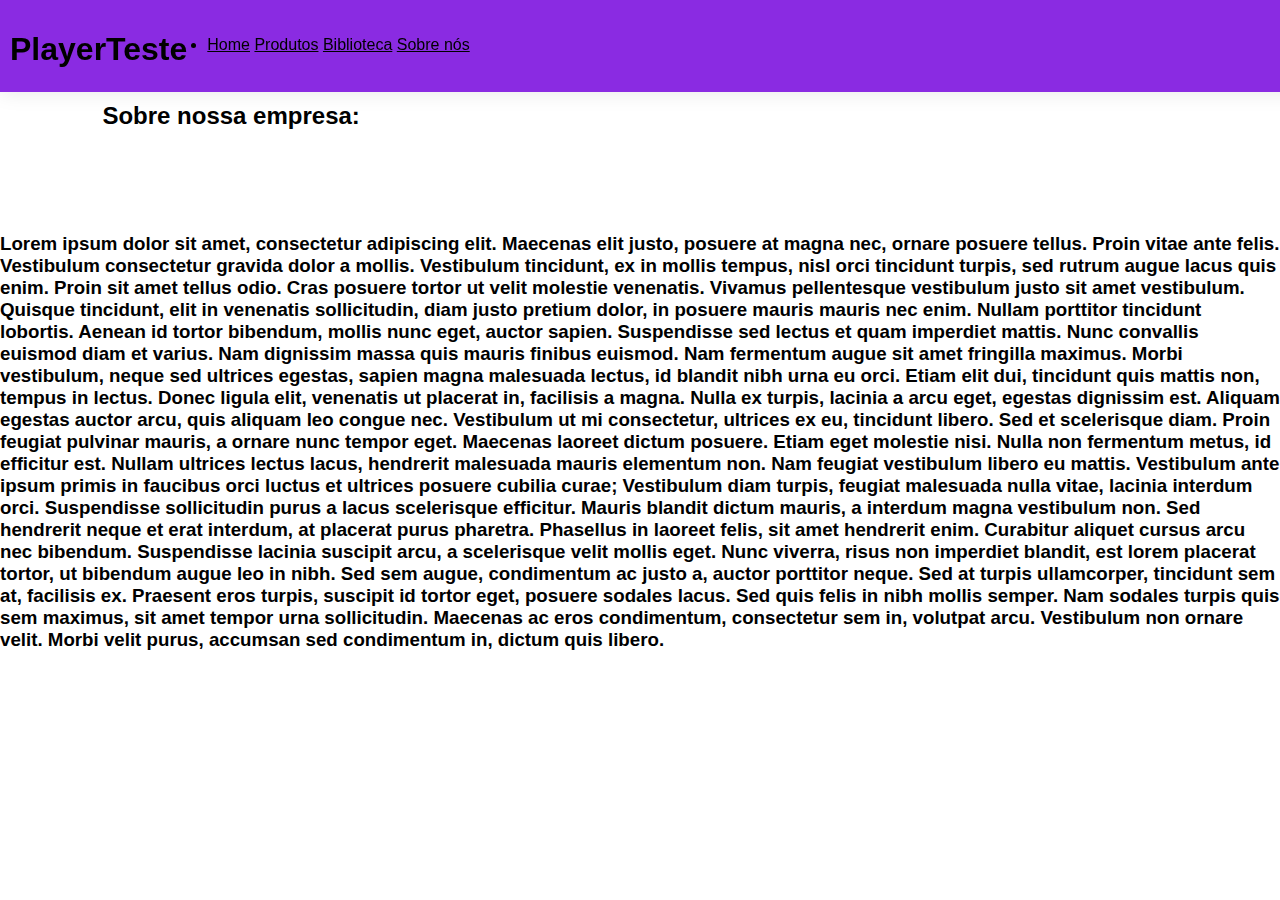
<file: sobre.html>
<!DOCTYPE html>
<html lang="en">
<head> 
    <meta charset="UTF-8">
    <meta name="viewport" content="width=device-width, initial-scale=1.0">
    <title>Sobre nós</title>
</head>
<body> <link rel="stylesheet" type="text/css" href="style.css">
    <header>
        <h1>PlayerTeste</h1>
        <nav>
            <ul>
                <li><a href="index.html">Home</a> <a href="produtos.html">Produtos</a> <a href="biblioteca.html">Biblioteca</a> <a href="sobre.html">Sobre nós</a></li>
            </ul>
        </nav>
    </header>
    <h2>Sobre nossa empresa:</h2>
    <h3>Lorem ipsum dolor sit amet, consectetur adipiscing elit. Maecenas elit justo, posuere at magna nec, ornare posuere tellus. Proin vitae ante felis. Vestibulum consectetur gravida dolor a mollis. Vestibulum tincidunt, ex in mollis tempus, nisl orci tincidunt turpis, sed rutrum augue lacus quis enim. Proin sit amet tellus odio. Cras posuere tortor ut velit molestie venenatis. Vivamus pellentesque vestibulum justo sit amet vestibulum. Quisque tincidunt, elit in venenatis sollicitudin, diam justo pretium dolor, in posuere mauris mauris nec enim. Nullam porttitor tincidunt lobortis.

        Aenean id tortor bibendum, mollis nunc eget, auctor sapien. Suspendisse sed lectus et quam imperdiet mattis. Nunc convallis euismod diam et varius. Nam dignissim massa quis mauris finibus euismod. Nam fermentum augue sit amet fringilla maximus. Morbi vestibulum, neque sed ultrices egestas, sapien magna malesuada lectus, id blandit nibh urna eu orci. Etiam elit dui, tincidunt quis mattis non, tempus in lectus. Donec ligula elit, venenatis ut placerat in, facilisis a magna.
        
        Nulla ex turpis, lacinia a arcu eget, egestas dignissim est. Aliquam egestas auctor arcu, quis aliquam leo congue nec. Vestibulum ut mi consectetur, ultrices ex eu, tincidunt libero. Sed et scelerisque diam. Proin feugiat pulvinar mauris, a ornare nunc tempor eget. Maecenas laoreet dictum posuere. Etiam eget molestie nisi. Nulla non fermentum metus, id efficitur est.
        
        Nullam ultrices lectus lacus, hendrerit malesuada mauris elementum non. Nam feugiat vestibulum libero eu mattis. Vestibulum ante ipsum primis in faucibus orci luctus et ultrices posuere cubilia curae; Vestibulum diam turpis, feugiat malesuada nulla vitae, lacinia interdum orci. Suspendisse sollicitudin purus a lacus scelerisque efficitur. Mauris blandit dictum mauris, a interdum magna vestibulum non. Sed hendrerit neque et erat interdum, at placerat purus pharetra. Phasellus in laoreet felis, sit amet hendrerit enim. Curabitur aliquet cursus arcu nec bibendum. Suspendisse lacinia suscipit arcu, a scelerisque velit mollis eget. Nunc viverra, risus non imperdiet blandit, est lorem placerat tortor, ut bibendum augue leo in nibh.
        
        Sed sem augue, condimentum ac justo a, auctor porttitor neque. Sed at turpis ullamcorper, tincidunt sem at, facilisis ex. Praesent eros turpis, suscipit id tortor eget, posuere sodales lacus. Sed quis felis in nibh mollis semper. Nam sodales turpis quis sem maximus, sit amet tempor urna sollicitudin. Maecenas ac eros condimentum, consectetur sem in, volutpat arcu. Vestibulum non ornare velit. Morbi velit purus, accumsan sed condimentum in, dictum quis libero.</h3>
    
</body>
</html>
</file>
<file: style.css>
header {
    box-shadow: 0px 0px 20px rgba(0, 0, 0, 0.1);
    background: blueviolet;
    position: fixed;
    width: 100%;
    height: 8%;
    top: 0;
   }
   
   header, nav ul {
    display: flex;
    padding: 10px;
   }
   
   nav ul li {
    margin-left: 10px;
   }
    body {
        font-family: sans-serif, Arial;
        background-color: rgb(255, 255, 255);
        color: black;
        margin: 0;
        padding: 0;
        border: 0;
        
    }
    main {

        margin: 8%;
    }
    a {
        color: rgb(0, 0, 0);
    }
    td {
        
        color: rgb(0, 0, 0);
        background-color: rgb(180, 180, 180);
    }
    h2 {
        margin: 8%;
    }
</file>
